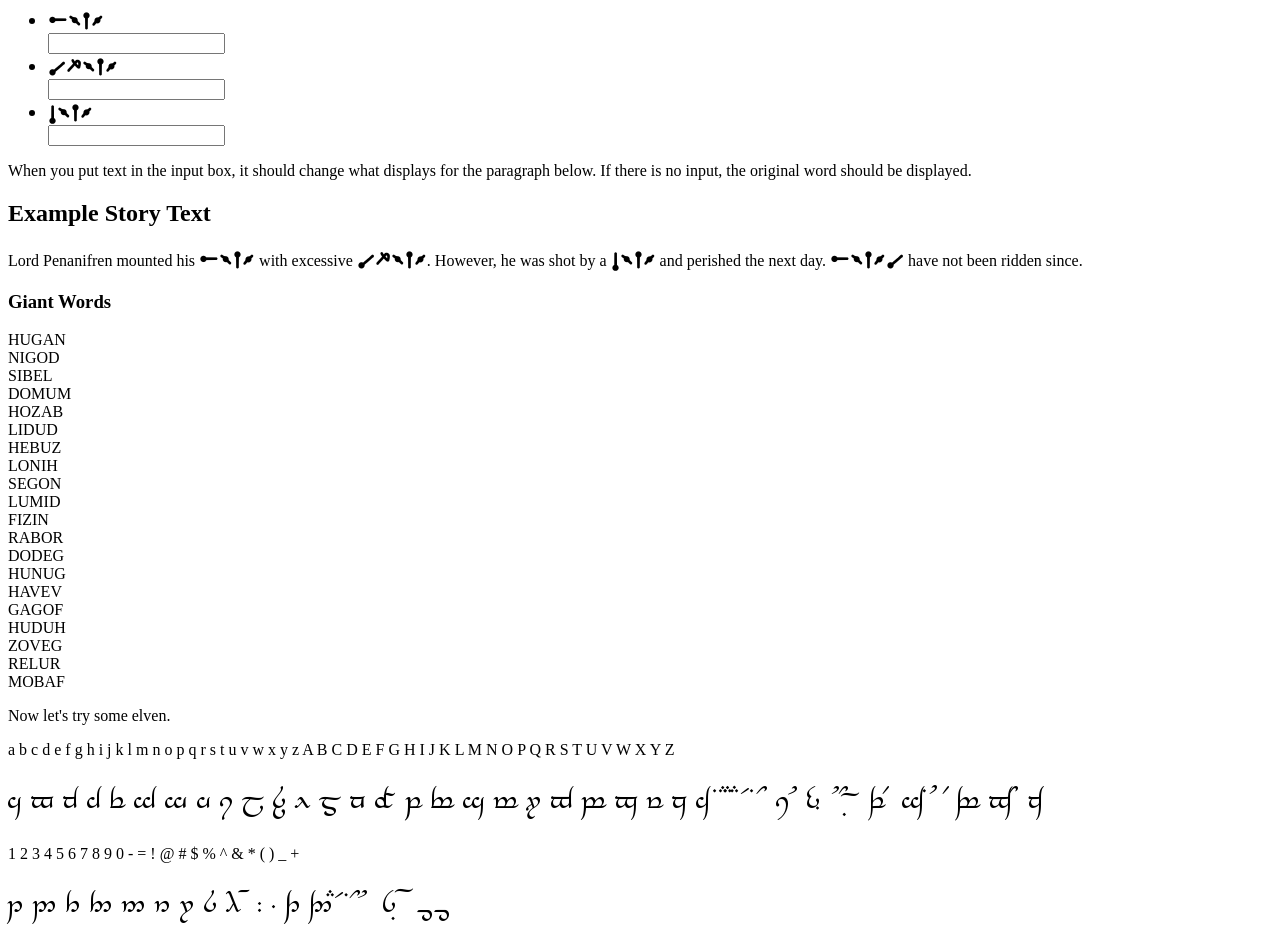
<file: index.html>
<html>

<head>
    <link rel="stylesheet" href="css/fonts.css">
    <script type="module" src="js/main.js"></script>
</head>

<body>
    <div>
        <ul>
            <li class="giant">HEBI</li>
            <input id="hebi-input" onchange="replaceSpans('hebi', this.value, 'HEBI')">
            <li class="giant">SKEBI</li>
            <input id="skebi-input" onchange="replaceSpans('skebi', this.value, 'SKEBI')">
            <li class="giant">DEBI</li>
            <input id="tribbee-input" onchange="replaceSpans('tribbee', this.value, 'DEBI')">
        </ul>
        <p>When you put text in the input box, it should change what displays for the paragraph below. If there is no
            input, the original word should be displayed.</p>
    </div>
    <div>
        <h2>Example Story Text</h2>
        <p id="targetText">Lord Penanifren mounted his <span class="hebi giant">HEBI</span> with excessive <span class="skebi giant">SKEBI</span>.
            However, he was shot by a <span class="tribbee giant">DEBI</span> and perished the next day. <span class="hebi upper plural giant">HEBIS</span> have
            not been ridden since.</p>
    </div>

    <div>
        <h3>Giant Words</h3>
        <p id="giantWords">Replace this</p>
    </div>

    <div>
        <p>Now let's try some elven.</p>
        <p>a b c d e f g h i j k l m n o p q r s t u v w x y z A B C D E F G H I J K L M N O P Q R S T U V W X Y Z</p>
        <p class="elven">a b c d e f g h i j k l m n o p q r s t u v w x y z A B C D E F G H I J K L M N O P Q R S T U V W X Y Z</p>
        <p>1 2 3 4 5 6 7 8 9 0 - = ! @ # $ % ^ & * ( ) _ +</p>
        <p class="elven">1 2 3 4 5 6 7 8 9 0 - = ! @ # $ % ^ & * ( ) _ +</p>
    </div>
</body>

</html>
</file>
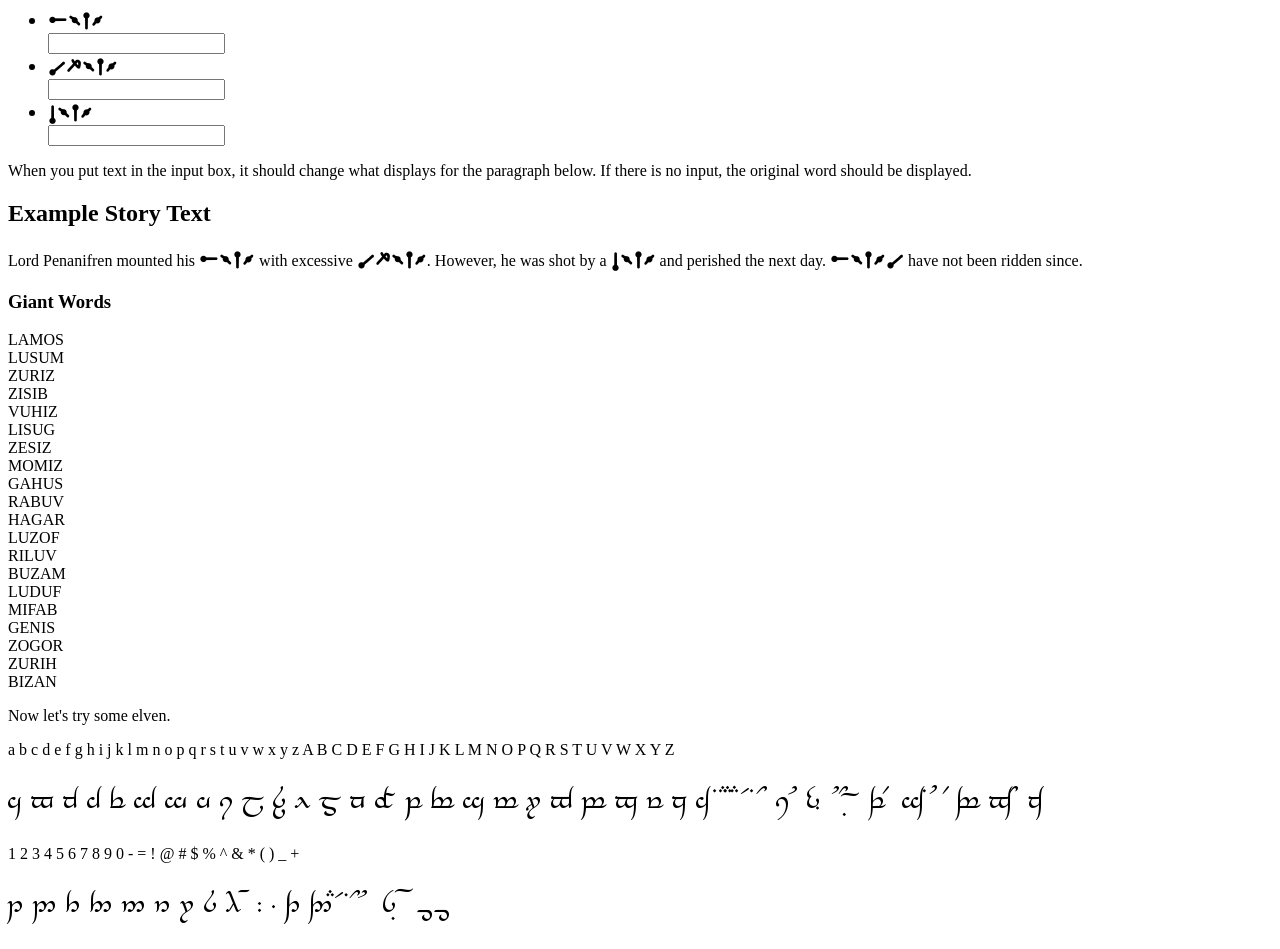
<file: Game.html>
<html>

<head>
    <link rel="stylesheet" href="css/fonts.css">
    <script type="module" src="js/main.js"></script>
</head>

<body>
    <div>
        <ul>
            <li class="giant">HEBI</li>
            <input id="hebi-input" onchange="replaceSpans('hebi', this.value, 'HEBI')">
            <li class="giant">SKEBI</li>
            <input id="skebi-input" onchange="replaceSpans('skebi', this.value, 'SKEBI')">
            <li class="giant">DEBI</li>
            <input id="tribbee-input" onchange="replaceSpans('tribbee', this.value, 'DEBI')">
        </ul>
        <p>When you put text in the input box, it should change what displays for the paragraph below. If there is no
            input, the original word should be displayed.</p>
    </div>
    <div>
        <h2>Example Story Text</h2>
        <p id="targetText">Lord Penanifren mounted his <span class="hebi giant">HEBI</span> with excessive <span class="skebi giant">SKEBI</span>.
            However, he was shot by a <span class="tribbee giant">DEBI</span> and perished the next day. <span class="hebi upper plural giant">HEBIS</span> have
            not been ridden since.</p>
    </div>

    <div>
        <h3>Giant Words</h3>
        <p id="giantWords">Replace this</p>
    </div>

    <div>
        <p>Now let's try some elven.</p>
        <p>a b c d e f g h i j k l m n o p q r s t u v w x y z A B C D E F G H I J K L M N O P Q R S T U V W X Y Z</p>
        <p class="elven">a b c d e f g h i j k l m n o p q r s t u v w x y z A B C D E F G H I J K L M N O P Q R S T U V W X Y Z</p>
        <p>1 2 3 4 5 6 7 8 9 0 - = ! @ # $ % ^ & * ( ) _ +</p>
        <p class="elven">1 2 3 4 5 6 7 8 9 0 - = ! @ # $ % ^ & * ( ) _ +</p>
    </div>
</body>

</html>
</file>
<file: css/fonts.css>
@font-face {
    font-family: 'Giant';
    src: url('../fonts/Giant1-Regular.ttf') format('truetype');
}

.giant {
    font-family: 'Giant', serif;
    font-size: 1.5em;
}

@font-face {
    font-family: 'Elven';
    src: url('../fonts/tngan.ttf') format('truetype');
}

.elven {
    font-family: 'Elven';
    font-size: 1.5em;
}
</file>
